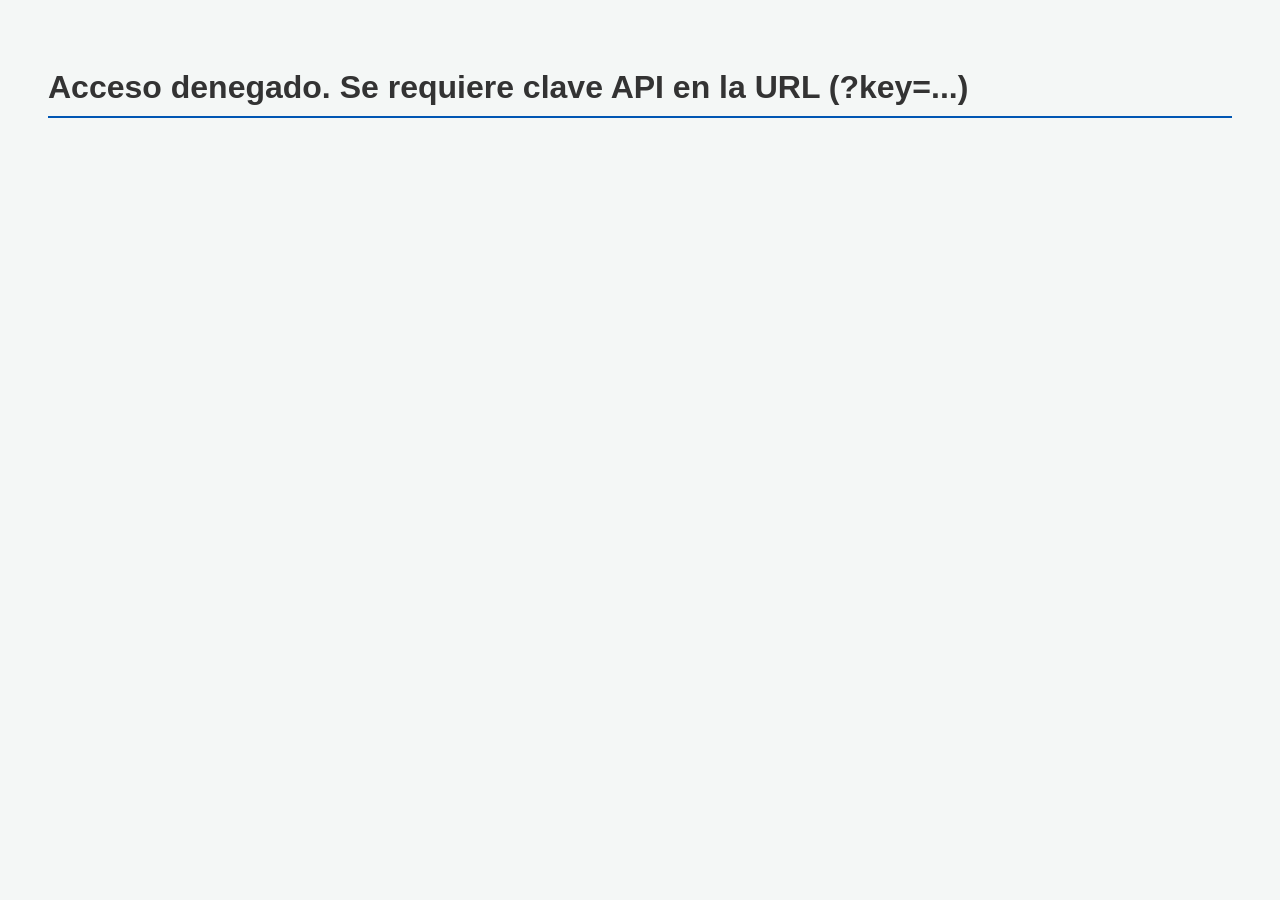
<file: frontend/admin.html>
<!DOCTYPE html>
<html lang="es">
<head>
    <meta charset="UTF-8">
    <title>Panel de Control - CA Local</title>
    <style>
        body { font-family: 'Segoe UI', Tahoma, Geneva, Verdana, sans-serif; background: #f4f7f6; padding: 40px; }
        .container { max-width: 1000px; margin: auto; background: white; padding: 20px; border-radius: 8px; box-shadow: 0 4px 6px rgba(0,0,0,0.1); }
        h1 { color: #333; border-bottom: 2px solid #0056b3; padding-bottom: 10px; }
        table { width: 100%; border-collapse: collapse; margin-top: 20px; }
        th, td { padding: 12px; text-align: left; border-bottom: 1px solid #ddd; }
        th { background-color: #0056b3; color: white; }
        tr:hover { background-color: #f1f1f1; }
        .badge { padding: 4px 8px; border-radius: 4px; font-size: 12px; font-weight: bold; }
        .verified { background: #d4edda; color: #155724; }
        .pending { background: #fff3cd; color: #856404; }
    </style>
</head>
<body>
    <div class="container">
        <h1>Certificados Emitidos</h1>
        <div id="certs-table">Cargando...</div>

        <h1 style="margin-top: 50px;">Verificaciones en Curso</h1>
        <div id="pending-table">Cargando...</div>
    </div>

    <script>
        // Extraemos la clave de la URL: admin.html?key=tu_clave_secreta
        const params = new URLSearchParams(window.location.search);
        const key = params.get('key');

        async function loadData() {
            if(!key) {
                document.body.innerHTML = "<h1>Acceso denegado. Se requiere clave API en la URL (?key=...)</h1>";
                return;
            }

            // Cargar Certificados
            const resCerts = await fetch(`../backend/admin-api.php?action=list_certs&key=${key}`);
            const certs = await resCerts.json();
            renderTable('certs-table', certs, ['ID', 'Email', 'Nº Serie', 'Fecha Emisión', 'Expira']);

            // Cargar Pendientes
            const resPend = await fetch(`../backend/admin-api.php?action=list_pending&key=${key}`);
            const pending = await resPend.json();
            renderTable('pending-table', pending, ['Email', 'Expira', 'Estado']);
        }

        function renderTable(divId, data, headers) {
            if (data.error) {
                document.getElementById(divId).innerHTML = `<p style="color:red">${data.error}</p>`;
                return;
            }
            let html = '<table><thead><tr>';
            headers.forEach(h => html += `<th>${h}</th>`);
            html += '</tr></thead><tbody>';
            
            data.forEach(row => {
                html += '<tr>';
                Object.values(row).forEach(val => {
                    if(val === true || val === false) {
                        html += `<td><span class="badge ${val ? 'verified' : 'pending'}">${val ? 'Verificado' : 'Pendiente'}</span></td>`;
                    } else {
                        html += `<td>${val}</td>`;
                    }
                });
                html += '</tr>';
            });
            html += '</tbody></table>';
            document.getElementById(divId).innerHTML = html;
        }

        loadData();
    </script>
</body>
</html>
</file>
